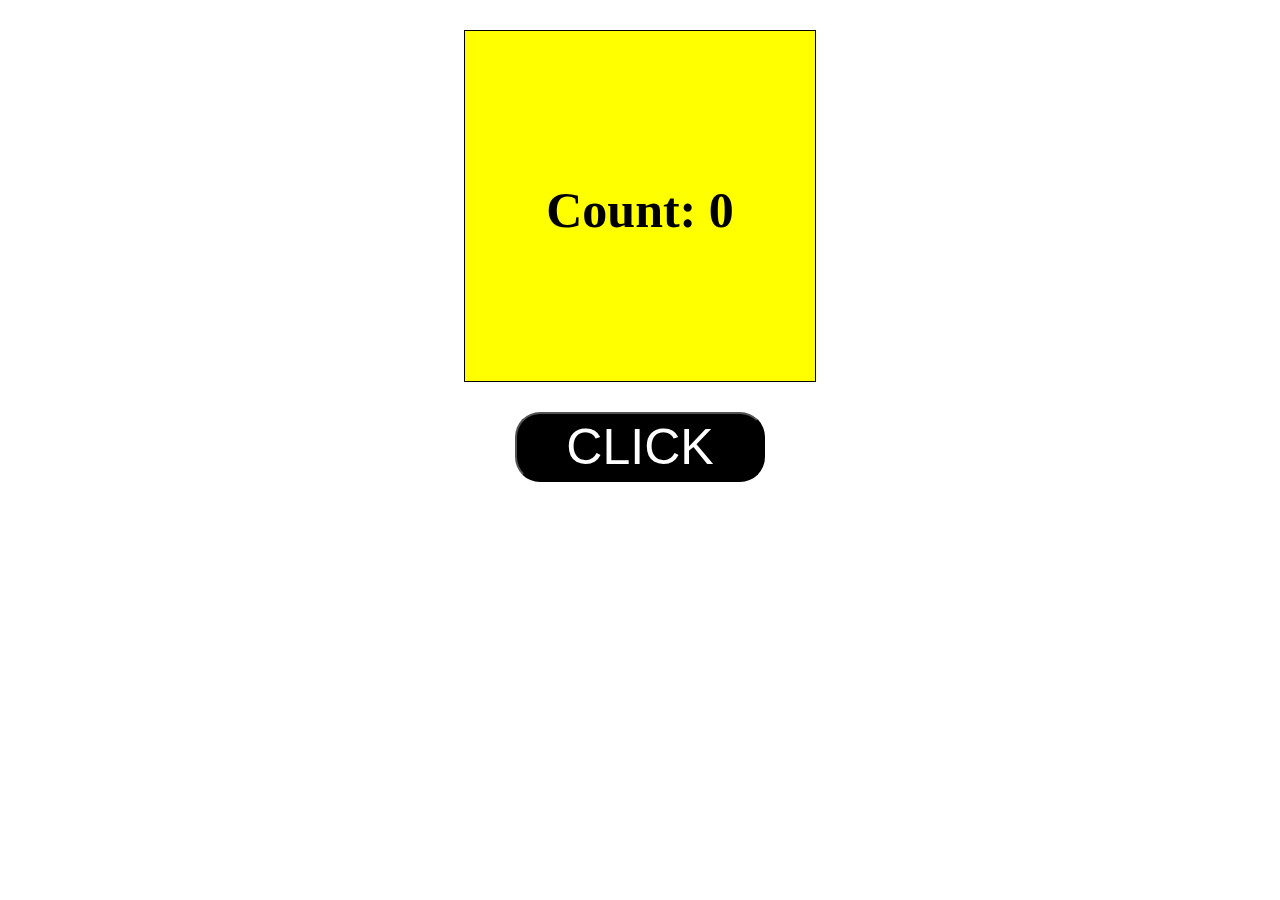
<file: index.html>
<!DOCTYPE html>
<html>
<head>
	<title>Clicker</title>
	<link rel="stylesheet" type="text/css" href="style.css">
	<meta name="viewport" content="width=device-width, minimum-scale=1.0, maximum-scale=1.0, user-scalable=no">
	<meta name="viewport" content="user-scalable=no">
</head>
<body>
	<div id="border"><h1 id="h1">Count: 0</h1></div>
	<button id="buttonId">click</button>
	<script src="script.js"></script>
</body>
</html>
</file>
<file: style.css>
#border {
	margin: 30px auto;
	border: 1px solid black;
	width: 350px;
	height: 350px;
	background-color: yellow; 
}

#h1 {
	text-align: center;
	margin-top: 150px; 
	font-size: 50px;
}

#buttonId {
	display: block;
	text-transform: uppercase;
	color: white;
	background-color: black;
	border-radius: 25px;
	margin: 30px auto;
	text-decoration: none;
	width: 250px;
	height: 70px;
	font-size: 50px;
}
</file>
